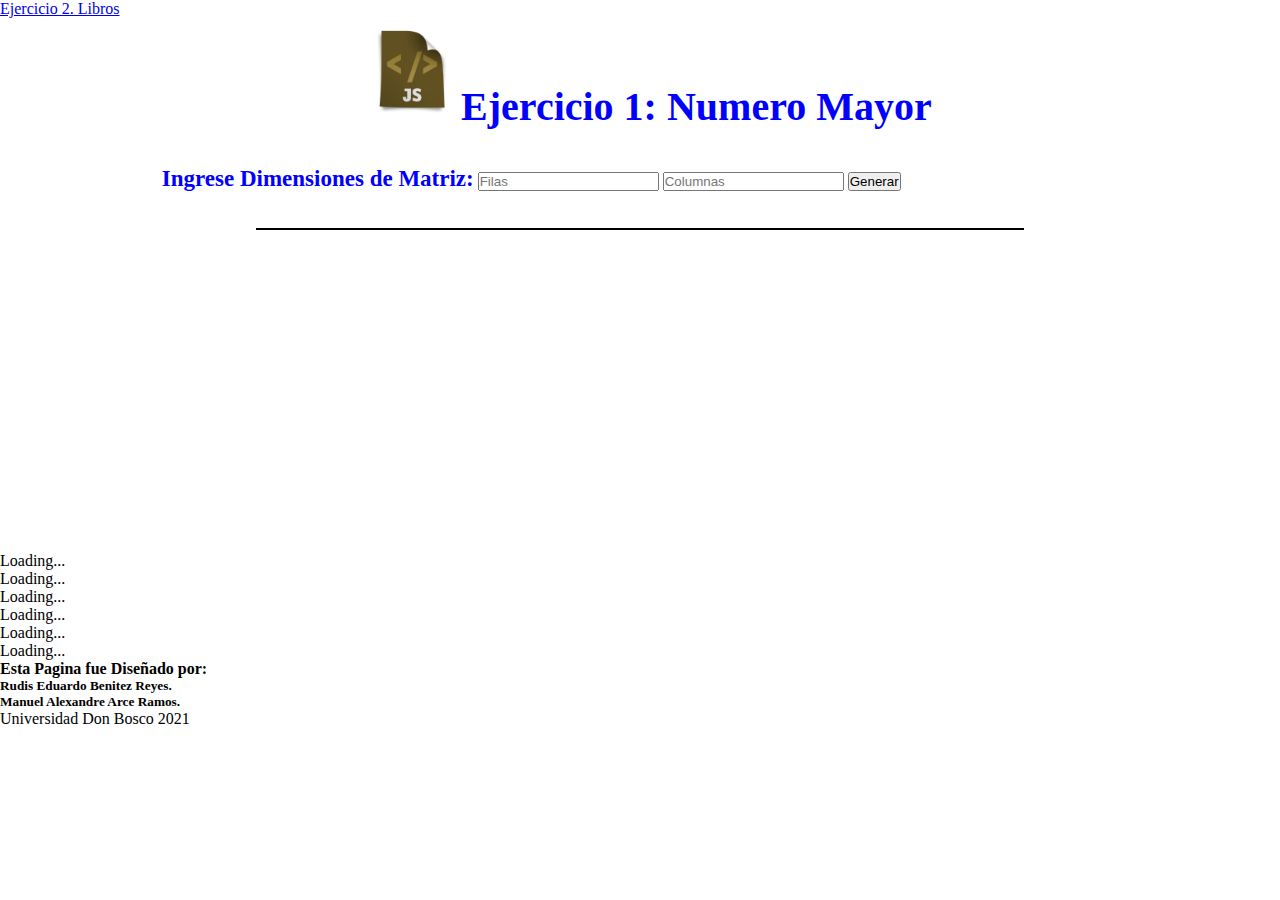
<file: Index.html>
<!DOCTYPE html>
<html lang="es">
<head>
    <meta charset="UTF-8">
    <meta name="viewport" content="width=device-width, initial-scale=1.0">
    <meta http-equiv="X-UA-Compatible" content="ie=edge">
    <link href="https://cdn.jsdelivr.net/npm/bootstrap@5.1.1/dist/css/bootstrap.min.css" rel="stylesheet" integrity="sha384-F3w7mX95PdgyTmZZMECAngseQB83DfGTowi0iMjiWaeVhAn4FJkqJByhZMI3AhiU" crossorigin="anonymous">
    <!-- JavaScript Bundle with Popper -->
    <script src="https://cdn.jsdelivr.net/npm/bootstrap@5.1.1/dist/js/bootstrap.bundle.min.js" integrity="sha384-/bQdsTh/da6pkI1MST/rWKFNjaCP5gBSY4sEBT38Q/9RBh9AH40zEOg7Hlq2THRZ" crossorigin="anonymous"></script>
    <script src="js/Ejercicio1.js"></script>
    <link rel="stylesheet" href="css/estilos.css"/>
    <title>Matriz Bidimensional</title>
</head>
<body>
  <!-- Navegacion -->
  <nav class="navbar navbar-dark bg-primary">
    <div class="container-fluid">
      <a class="navbar-brand" href="Ejercicio 2. Libros.html">Ejercicio 2. Libros</a>
    </div>
  </nav>
<div class="card-header">
    <div class="card-body">
    <h1 class="card-title"><img src="img/Js.png.png" class="rounded float-start" alt="..."><b>Ejercicio 1: Numero Mayor</b></H1>
    
    </div>
    </div>
    <br><br>
    <center>
    <label for="iname"><b>Ingrese Dimensiones de Matriz:</b></label>
        <input type="number" id="filas" min="0" placeholder="Filas">
        <input type="number" id="columnas" min="0" placeholder="Columnas">
        <button type="button" id="generar" onclick="generar_matriz()">Generar</button>
        </div>
    </center>
<br><br>
    <table id="tabla"></table>
    <br><br>
	<h2 id="primero"><br></h2>
    <br><br>
	<h2 id="segundo"></h2>
<br><br>
<br><br>
<br><br>
<br><br>
<br><br>
<br><br>
<!-- Ruleta Animada -->
<div class="spinner-grow text-primary" role="status">
    <span class="visually-hidden">Loading...</span>
  </div>
  <div class="spinner-grow text-success" role="status">
    <span class="visually-hidden">Loading...</span>
  </div>
  <div class="spinner-grow text-danger" role="status">
    <span class="visually-hidden">Loading...</span>
  </div>
  <div class="spinner-grow text-warning" role="status">
    <span class="visually-hidden">Loading...</span>
  </div>
  <div class="spinner-grow text-info" role="status">
    <span class="visually-hidden">Loading...</span>
  </div>
  <div class="spinner-grow text-light" role="status">
    <span class="visually-hidden">Loading...</span>
  </div>
    <!--Rayas Animadas--> 
    <div class="progress">
    <div class="progress-bar progress-bar-striped progress-bar-animated" role="progressbar" aria-valuenow="100" aria-valuemin="0" aria-valuemax="100" style="width: 100%"></div>
    </div>
    
</div>
</div>
<footer>

<!--Pie de Pagina--> 
    <div class="card text-center">
        <div class="card-header">
        <b>Esta Pagina fue Diseñado por:</b>
        </div>
    <div class="card-body">
        <h5 class="card-title">Rudis Eduardo Benitez Reyes.</h5>
        <h5 class="card-title">Manuel Alexandre Arce Ramos.</h5>
        <p class="card-text">Universidad Don Bosco 2021</p>
</footer>
</body>
</html>
</file>
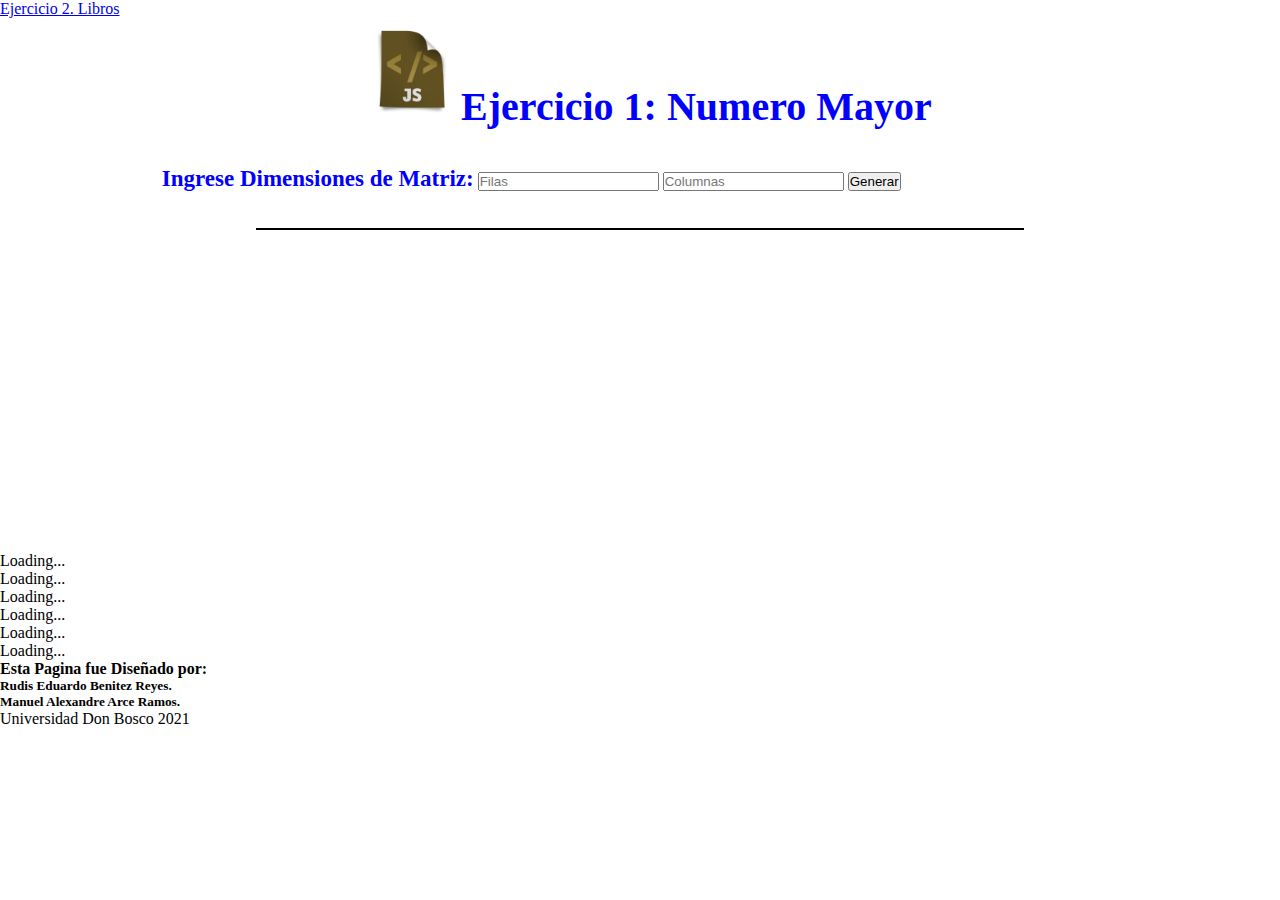
<file: Ejercicio 1.html>
<!DOCTYPE html>
<html lang="es">
<head>
    <meta charset="UTF-8">
    <meta name="viewport" content="width=device-width, initial-scale=1.0">
    <meta http-equiv="X-UA-Compatible" content="ie=edge">
    <link href="https://cdn.jsdelivr.net/npm/bootstrap@5.1.1/dist/css/bootstrap.min.css" rel="stylesheet" integrity="sha384-F3w7mX95PdgyTmZZMECAngseQB83DfGTowi0iMjiWaeVhAn4FJkqJByhZMI3AhiU" crossorigin="anonymous">
    <!-- JavaScript Bundle with Popper -->
    <script src="https://cdn.jsdelivr.net/npm/bootstrap@5.1.1/dist/js/bootstrap.bundle.min.js" integrity="sha384-/bQdsTh/da6pkI1MST/rWKFNjaCP5gBSY4sEBT38Q/9RBh9AH40zEOg7Hlq2THRZ" crossorigin="anonymous"></script>
    <script src="js/Ejercicio1.js"></script>
    <link rel="stylesheet" href="css/estilos.css"/>
    <title>Matriz Bidimensional</title>
</head>
<body>
  <!-- Navegacion -->
  <nav class="navbar navbar-dark bg-primary">
    <div class="container-fluid">
      <a class="navbar-brand" href="Pone el URL DE TU EJERCICIO">Ejercicio 2. Libros</a>
    </div>
  </nav>
<div class="card-header">
    <div class="card-body">
    <h1 class="card-title"><img src="img/Js.png.png" class="rounded float-start" alt="..."><b>Ejercicio 1: Numero Mayor</b></H1>
    
    </div>
    </div>
    <br><br>
    <center>
    <label for="iname"><b>Ingrese Dimensiones de Matriz:</b></label>
        <input type="number" id="filas" min="0" placeholder="Filas">
        <input type="number" id="columnas" min="0" placeholder="Columnas">
        <button type="button" id="generar" onclick="generar_matriz()">Generar</button>
        </div>
    </center>
<br><br>
    <table id="tabla"></table>
    <br><br>
	<h2 id="primero"><br></h2>
    <br><br>
	<h2 id="segundo"></h2>
<br><br>
<br><br>
<br><br>
<br><br>
<br><br>
<br><br>
<!-- Ruleta Animada -->
<div class="spinner-grow text-primary" role="status">
    <span class="visually-hidden">Loading...</span>
  </div>
  <div class="spinner-grow text-success" role="status">
    <span class="visually-hidden">Loading...</span>
  </div>
  <div class="spinner-grow text-danger" role="status">
    <span class="visually-hidden">Loading...</span>
  </div>
  <div class="spinner-grow text-warning" role="status">
    <span class="visually-hidden">Loading...</span>
  </div>
  <div class="spinner-grow text-info" role="status">
    <span class="visually-hidden">Loading...</span>
  </div>
  <div class="spinner-grow text-light" role="status">
    <span class="visually-hidden">Loading...</span>
  </div>
    <!--Rayas Animadas--> 
    <div class="progress">
    <div class="progress-bar progress-bar-striped progress-bar-animated" role="progressbar" aria-valuenow="100" aria-valuemin="0" aria-valuemax="100" style="width: 100%"></div>
    </div>
    
</div>
</div>
<footer>

<!--Pie de Pagina--> 
    <div class="card text-center">
        <div class="card-header">
        <b>Esta Pagina fue Diseñado por:</b>
        </div>
    <div class="card-body">
        <h5 class="card-title">Rudis Eduardo Benitez Reyes.</h5>
        <h5 class="card-title">Manuel Alexandre Arce Ramos.</h5>
        <p class="card-text">Universidad Don Bosco 2021</p>
</footer>
</body>
</html>
</file>
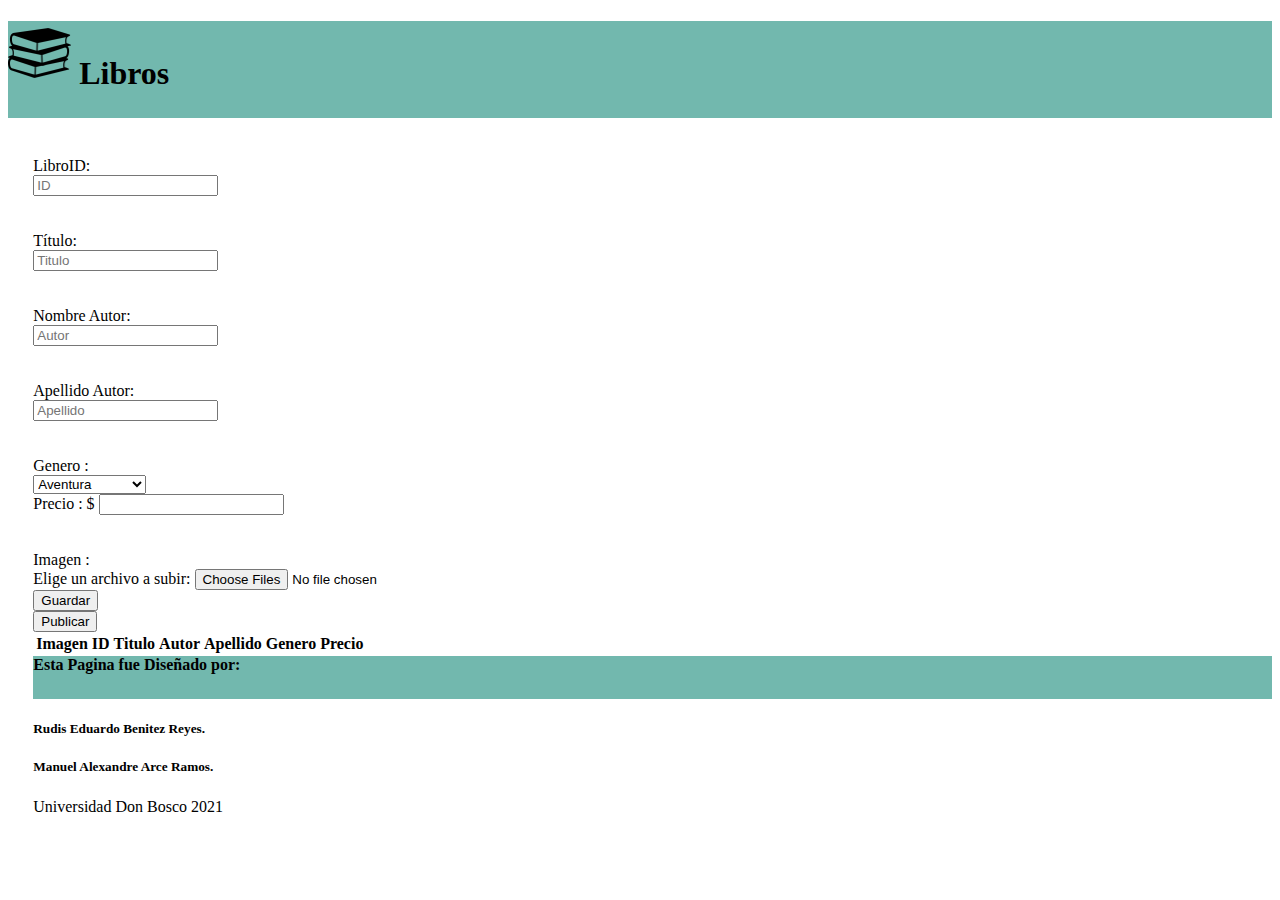
<file: Ejercicio 2. Libros.html>
<!DOCTYPE html>
<html lang="en">
<head>
    <meta charset="UTF-8">
    <meta http-equiv="X-UA-Compatible" content="IE=edge">
    <meta name="viewport" content="width=device-width, initial-scale=1.0">
    <title>Libros</title>
    <link href="https://cdn.jsdelivr.net/npm/bootstrap@5.1.0/dist/css/bootstrap.min.css" rel="stylesheet"
    integrity="sha384-KyZXEAg3QhqLMpG8r+8fhAXLRk2vvoC2f3B09zVXn8CA5QIVfZOJ3BCsw2P0p/We" crossorigin="anonymous">
    <!--bundle with popper-->
    <script src="https://cdn.jsdelivr.net/npm/bootstrap@5.1.0/dist/js/bootstrap.bundle.min.js"
    integrity="sha384-U1DAWAznBHeqEIlVSCgzq+c9gqGAJn5c/t99JyeKa9xxaYpSvHU5awsuZVVFIhvj"
    crossorigin="anonymous"></script>

    <link rel="stylesheet" href="css/style.css">
    <!--javascript-->
    <script src="js/coleccion.js"></script>
</head>
<body class="card">
    <header>
        <h1 class="card-header"><img id="libros"src="img/libros.png" alt="icono-de-libros"> Libros</h1>
    </header>
    <!--PROBANDO CODIGO DE FORM BOOTSTRAP-->
    <form class="form-horizontal" action="#">
        <br/>
        <div class="mb-3 row">
            <label for="librosid" class="col-sm-1 col-form-label">LibroID: </label>
            <div class="col-lg-10">
              <input type="text" class="form-control" id="textid" placeholder="ID">
        </div>
        <br></br>

        <div class="mb-3 row">
              <label class="col-sm-1 col-form-label">Título: </label>
            <div class="col-lg-10">
              <input type="text" class="form-control" id="texttitulo" placeholder="Titulo">
        </div>
        <br></br>

        <div class="input-group mb-3">
            <label class="col-sm-1 col-form-label">Nombre Autor: </label>
          <div class="col-lg-10">
            <input type="text" class="form-control" id="textautor" placeholder="Autor">
         </div>
        <br></br>
         <div class="input-group mb-3">
            <label class="col-sm-1 col-form-label">Apellido Autor: </label>
          <div class="col-lg-10">
            <input type="text" class="form-control" id="textapellido" placeholder="Apellido">
         </div>
         <br></br>
         <div class="input-group mb-3">
         <label class="col-sm-1 col-form-label">Genero : </label>
         <div class="col-lg-10">
            <select class="form-control" name=" paises" id="generos">
            <option value="Aventuras">Aventura</option>
            <option value="Ciencia-ficcion">Ciencia Ficción</option>
            <option value="Cuento">Cuento</option>
            <option value="Humor">Humor</option>
            <option value="Misterio">Misterio</option>
            <option value="Poesía">Poesía</option>
            <option value="Romantica">Romantica</option>
            <option value="Terror">Terror</option>
            </select>
        </div>
        </div>

        <div class="input-group mb-3">
            <label class="col-sm-1 col-form-label">Precio : </label>
            <span class="input-group-text ">$</span>
            <input type="number" class="form-control " aria-label="Amount (to the nearest dollar)" id="txtprecio">
        </div>
        <br></br>
        
        <div class="mx-auto">
            <label class="col-lg-10 col-form">Imagen : </label>
        <div class="mb-3 border border-4">
            <label for="formFile" class="form-label">Elige un archivo a subir:</label>
            <!--Almacenando imagen -->
            <input class="form-control" type="file" id="formFile" name="file[]" multiple /> 
          </div>
          <input class="btn btn-info" type="button" value="Guardar" onclick="libros_guardados()">
        </div>
        </div>
     </div>
     <!-- 
      <div id="file-preview-zone">
      </div>-->
</form>
<!--Tabla para mostrar los datos-->
<div>
  <table id="mostrar" class="table">
    <thead>
      <tr>
        <th>Imagen</th>
        <th>ID</th>
        <th>Titulo</th>
        <th>Autor</th>
        <th>Apellido</th>
        <th>Genero</th>
        <th>Precio</th>
      </tr>
    </thead>
    <tbody id="datos"></tbody>

    <div id="preview-images">

    </div>
    <button id="publish">Publicar</button>
  </table>
</div>
<!--<input type="submit" value="Guardar" onclick="contarFilas()" />-->
<footer>

  <!--Pie de Pagina--> 
      <div class="card text-center">
          <div class="card-header">
          <b>Esta Pagina fue Diseñado por:</b>
          </div>
      <div class="card-body">
          <h5 class="card-title">Rudis Eduardo Benitez Reyes.</h5>
          <h5 class="card-title">Manuel Alexandre Arce Ramos.</h5>
          <p class="card-text">Universidad Don Bosco 2021</p>
  </footer>
</body>

</html>
</file>
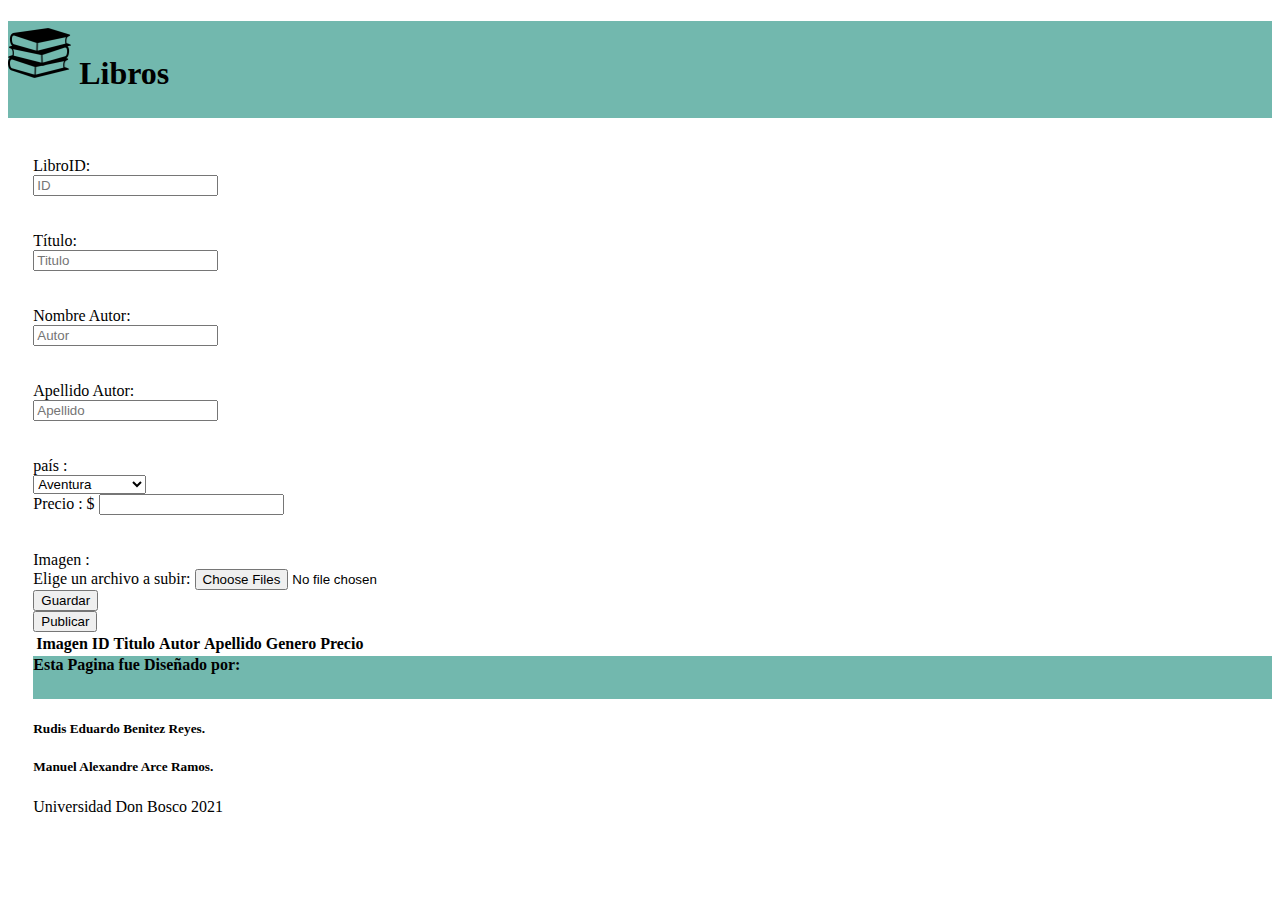
<file: Tallerlibros.html>
<!DOCTYPE html>
<html lang="en">
<head>
    <meta charset="UTF-8">
    <meta http-equiv="X-UA-Compatible" content="IE=edge">
    <meta name="viewport" content="width=device-width, initial-scale=1.0">
    <title>Libros</title>
    <link href="https://cdn.jsdelivr.net/npm/bootstrap@5.1.0/dist/css/bootstrap.min.css" rel="stylesheet"
    integrity="sha384-KyZXEAg3QhqLMpG8r+8fhAXLRk2vvoC2f3B09zVXn8CA5QIVfZOJ3BCsw2P0p/We" crossorigin="anonymous">
    <!--bundle with popper-->
    <script src="https://cdn.jsdelivr.net/npm/bootstrap@5.1.0/dist/js/bootstrap.bundle.min.js"
    integrity="sha384-U1DAWAznBHeqEIlVSCgzq+c9gqGAJn5c/t99JyeKa9xxaYpSvHU5awsuZVVFIhvj"
    crossorigin="anonymous"></script>

    <link rel="stylesheet" href="css/style.css">
    <!--javascript-->
    <script src="js/coleccion.js"></script>
</head>
<body class="card">
    <header>
        <h1 class="card-header"><img id="libros"src="img/libros.png" alt="icono-de-libros"> Libros</h1>
    </header>
    <!--PROBANDO CODIGO DE FORM BOOTSTRAP-->
    <form class="form-horizontal" action="#">
        <br/>
        <div class="mb-3 row">
            <label for="librosid" class="col-sm-1 col-form-label">LibroID: </label>
            <div class="col-lg-10">
              <input type="text" class="form-control" id="textid" placeholder="ID">
        </div>
        <br></br>

        <div class="mb-3 row">
              <label class="col-sm-1 col-form-label">Título: </label>
            <div class="col-lg-10">
              <input type="text" class="form-control" id="texttitulo" placeholder="Titulo">
        </div>
        <br></br>

        <div class="input-group mb-3">
            <label class="col-sm-1 col-form-label">Nombre Autor: </label>
          <div class="col-lg-10">
            <input type="text" class="form-control" id="textautor" placeholder="Autor">
         </div>
        <br></br>
         <div class="input-group mb-3">
            <label class="col-sm-1 col-form-label">Apellido Autor: </label>
          <div class="col-lg-10">
            <input type="text" class="form-control" id="textapellido" placeholder="Apellido">
         </div>
         <br></br>
         <div class="input-group mb-3">
         <label class="col-sm-1 col-form-label">país : </label>
         <div class="col-lg-10">
            <select class="form-control" name=" paises" id="generos">
            <option value="Aventuras">Aventura</option>
            <option value="Ciencia-ficcion">Ciencia Ficción</option>
            <option value="Cuento">Cuento</option>
            <option value="Humor">Humor</option>
            <option value="Misterio">Misterio</option>
            <option value="Poesía">Poesía</option>
            <option value="Romantica">Romantica</option>
            <option value="Terror">Terror</option>
            </select>
        </div>
        </div>

        <div class="input-group mb-3">
            <label class="col-sm-1 col-form-label">Precio : </label>
            <span class="input-group-text ">$</span>
            <input type="number" class="form-control " aria-label="Amount (to the nearest dollar)" id="txtprecio">
        </div>
        <br></br>
        
        <div class="mx-auto">
            <label class="col-lg-10 col-form">Imagen : </label>
        <div class="mb-3 border border-4">
            <label for="formFile" class="form-label">Elige un archivo a subir:</label>
            <!--Almacenando imagen -->
            <input class="form-control" type="file" id="formFile" name="file[]" multiple /> 
          </div>
          <input class="btn btn-info" type="button" value="Guardar" onclick="libros_guardados()">
        </div>
        </div>
     </div>
     <!-- 
      <div id="file-preview-zone">
      </div>-->
</form>
<!--Tabla para mostrar los datos-->
<div>
  <table id="mostrar" class="table">
    <thead>
      <tr>
        <th>Imagen</th>
        <th>ID</th>
        <th>Titulo</th>
        <th>Autor</th>
        <th>Apellido</th>
        <th>Genero</th>
        <th>Precio</th>
      </tr>
    </thead>
    <tbody id="datos"></tbody>

    <div id="preview-images">

    </div>
    <button id="publish">Publicar</button>
  </table>
</div>
<!--<input type="submit" value="Guardar" onclick="contarFilas()" />-->
<footer>

  <!--Pie de Pagina--> 
      <div class="card text-center">
          <div class="card-header">
          <b>Esta Pagina fue Diseñado por:</b>
          </div>
      <div class="card-body">
          <h5 class="card-title">Rudis Eduardo Benitez Reyes.</h5>
          <h5 class="card-title">Manuel Alexandre Arce Ramos.</h5>
          <p class="card-text">Universidad Don Bosco 2021</p>
  </footer>
</body>

</html>
</file>
<file: css/estilos.css>
*{
	margin: 0;
	padding: 0;
}
img{
    margin-top: -3%;
    width: 100px;
    margin-left: 1%;
}
h1{
	text-align: center;
    font-size: 40px;
    color: blue;
    padding-top: 40px;
}
h2{
    color: blue;
    font-size: 30px;
    font-family:  Helvetica;
    margin-left: 20%;
    font-weight: bold;
}
label{
    color: blue;
    font-size: 23px;
    margin-left: -17%; 
}
table{
    margin-left: 20%;
	width: 60%;
    border: 1px solid #000;

}
th, td {
   text-align: left;
   vertical-align: top;
   border: 1px solid #000;
   padding: 20px;
}
</file>
<file: css/style.css>
.card-header{
    background-color: #72b8ae;
    padding-bottom: 2%;
}
#libros{
    width: 5%;
    height: 5%;
}
.form-horizontal{
    padding-left: 2%;
}
</file>
